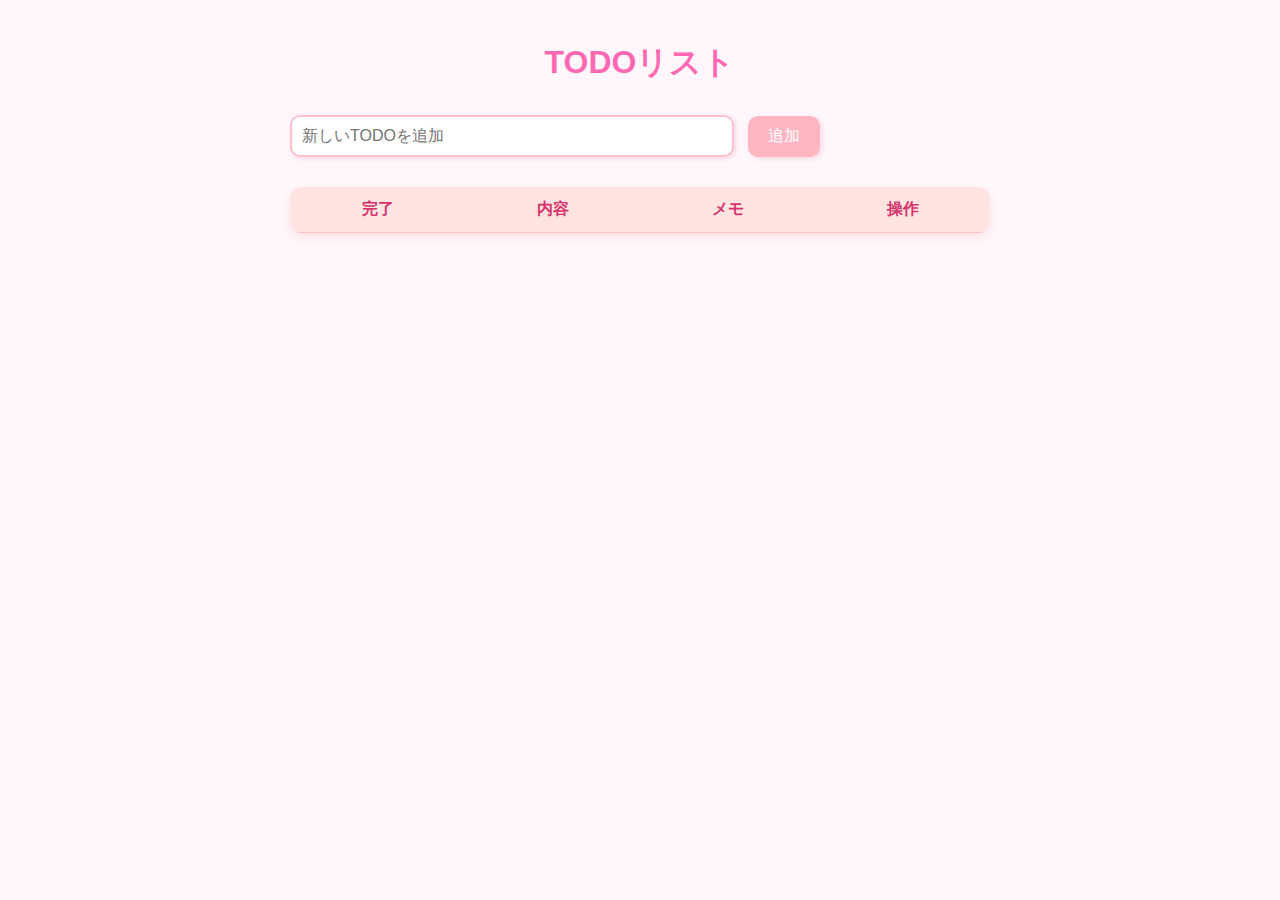
<file: todo-app/index.html>
<!DOCTYPE html>
<html lang="ja">
<head>
    <meta charset="UTF-8">
    <meta name="viewport" content="width=device-width, initial-scale=1.0">
    <title>TODOリスト</title>
    <link rel="stylesheet" href="style.css">
</head>
<body>
    <h1>TODOリスト</h1>
    <input type="text" id="todoInput" placeholder="新しいTODOを追加">
    <button id="addTodoButton">追加</button>

     <!-- テーブルの表示部分 -->
  <table id="todoTable">
    <thead>
      <tr>
        <th>完了</th>
        <th>内容</th>
        <th>メモ</th>
        <th>操作</th>
      </tr>
    </thead>
    <tbody id="todoTableBody">
      <!-- JSでここに行を追加 -->
    </tbody>
  </table>
</body>
<script src="main.js"></script>
</html>
</file>
<file: todo-app/style.css>
body {
  font-family: 'Rounded Mplus 1c', sans-serif;
  background-color: #fff7fb;
  color: #333;
  padding: 20px;
  max-width: 700px;
  margin: auto;
}

h1 {
  text-align: center;
  color: #ff69b4;
  font-weight: bold;
  margin-bottom: 30px;
}

input[type="text"] {
  width: 60%;
  padding: 10px;
  font-size: 16px;
  border: 2px solid #ffc0cb;
  border-radius: 10px;
  outline: none;
  box-shadow: 2px 2px 5px #f8d7e5;
}

button {
  padding: 10px 20px;
  font-size: 16px;
  background-color: #ffb6c1;
  color: white;
  border: none;
  border-radius: 10px;
  cursor: pointer;
  margin-left: 10px;
  box-shadow: 2px 2px 5px #f8d7e5;
  transition: background-color 0.3s;
}

button:hover {
  background-color: #ff69b4;
}

table {
  width: 100%;
  border-collapse: collapse;
  margin-top: 30px;
  background-color: #fff0f5;
  border-radius: 12px;
  overflow: hidden;
  box-shadow: 0 4px 8px rgba(255, 182, 193, 0.3);
}

th, td {
  border-bottom: 1px solid #ffc0cb;
  padding: 12px;
  text-align: center;
  font-size: 16px;
}

th {
  background-color: #ffe4e1;
  color: #d6336c;
}

td button {
  background: none;
  border: none;
  font-size: 20px;
  cursor: pointer;
  transition: transform 0.2s;
}

td button:hover {
  transform: scale(1.2);
}

.completed {
  text-decoration: line-through;
  color: #bbb;
}

.stamp {
  font-size: 18px;
  margin-left: 10px;
  background-color: #ffd1dc;
  color: #d6336c;
  padding: 2px 6px;
  border-radius: 10px;
  font-weight: bold;
  box-shadow: 1px 1px 2px #f3a5b4;
}
</file>
